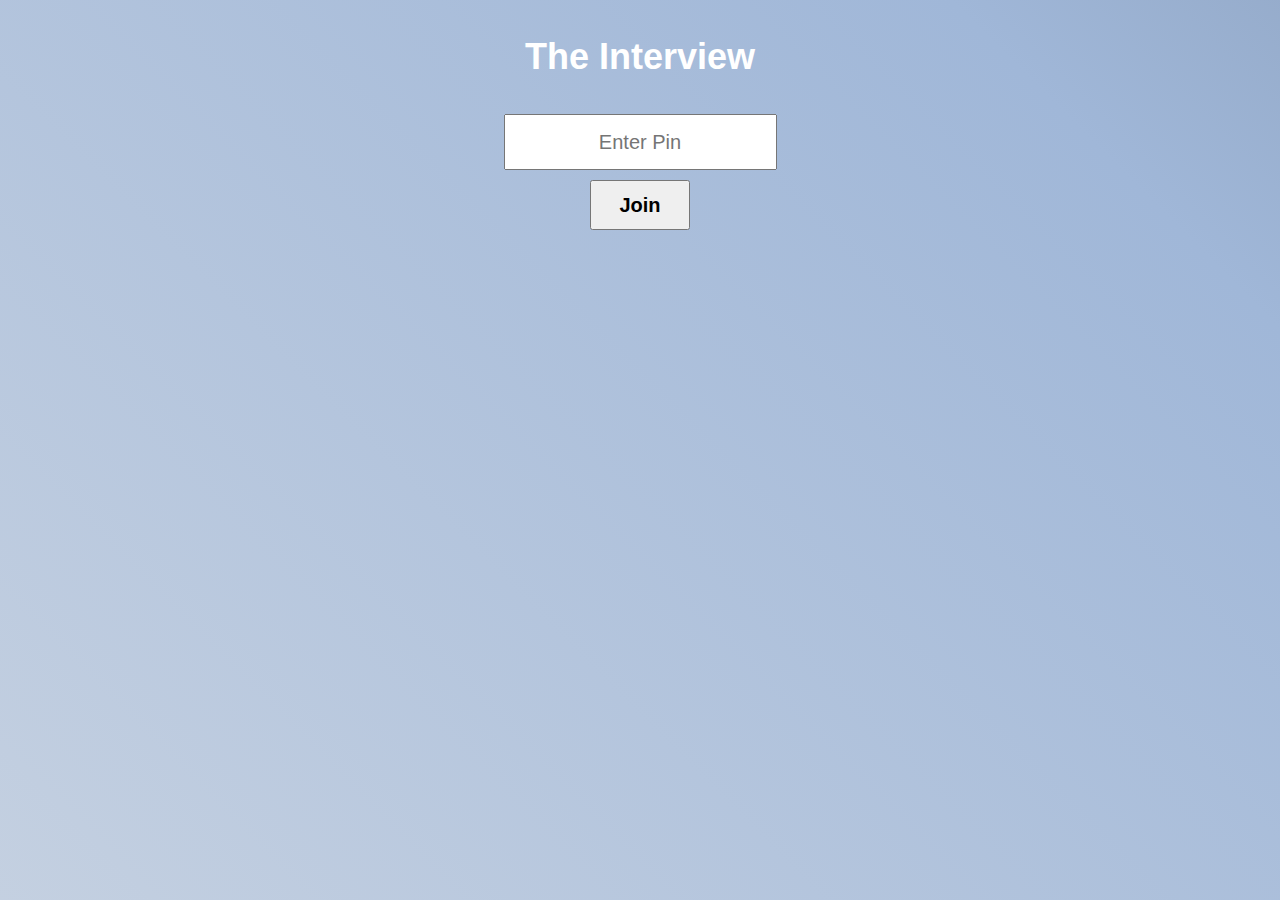
<file: Join-TheInterview.html>
<!DOCTYPE html>
<html>
<head>
	<title>Join-TheInterview</title>
	<link rel="stylesheet" type="text/css" href="Join.css">
</head>
<body>
	<p id=opstatement>The Interview</p>
	<form>
		<input  class=pin placeholder="Enter Pin" pattern="[0-9]*" inputmode="numeric" maxlength= "6"></input><br>
		<button type="submit" class="joinbtn" blocking="" data-functional-selector="join-button-game-pin"><a href="../Staff/Staff.html">Join</a></button>
	</form>
</body>
</html>
</file>
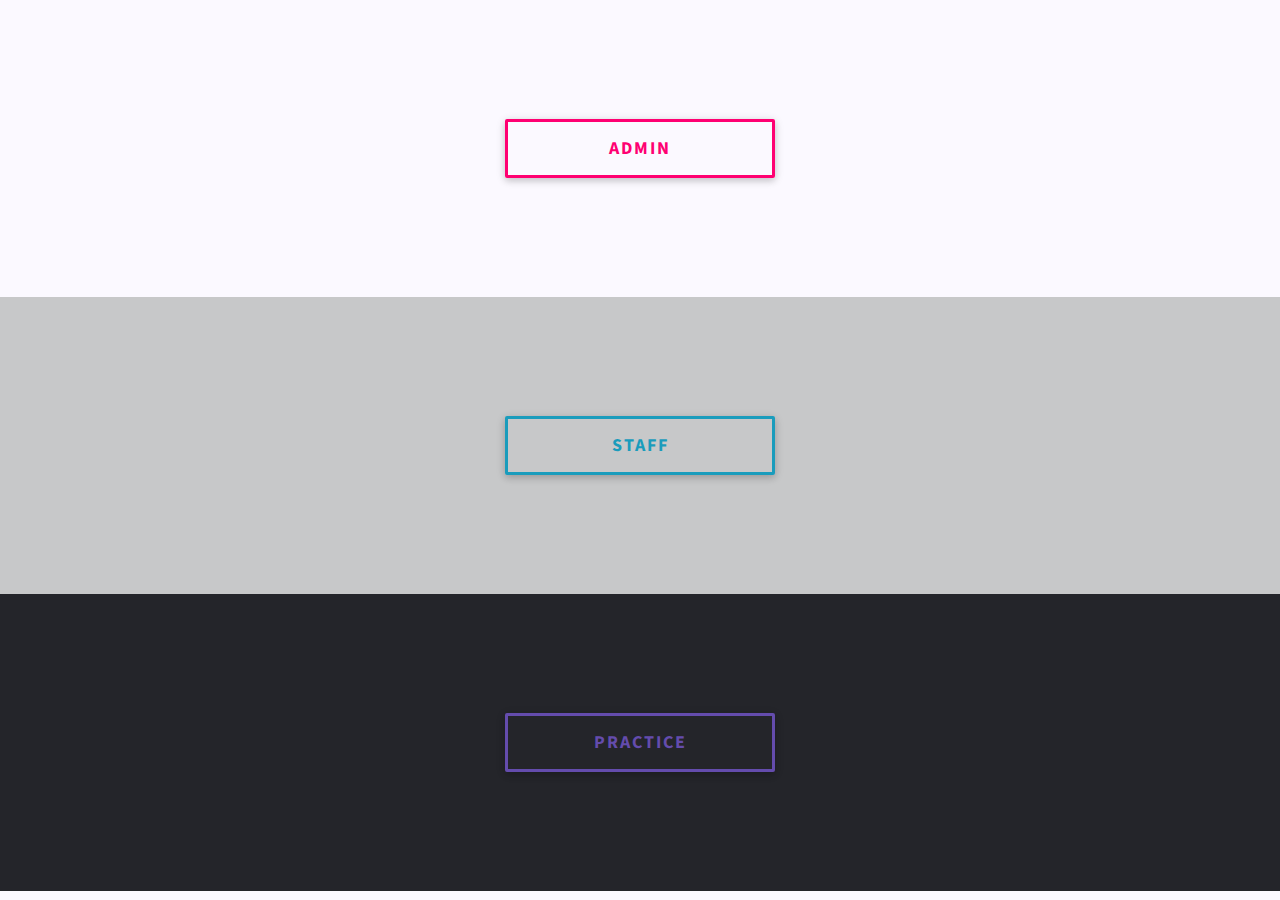
<file: TheInterview.html>
<!DOCTYPE html>
<html lang="en">
<head>
	<meta charset="UTF-8">
	<title>Document</title>
	<link rel="stylesheet" type="text/css" href="TheInterview.css">
</head>
<body>
	<div class="flex">
  <a href="Admin/FloorPlan/FloorPlan.html" class="bttn">Admin</a>
</div>
<div class="flex medium">
  <a href="Join/Join.html" class="bttn-medium">Staff</a>
</div>
<div class="flex dark">
  <a href="Practice/Practice.html" class="bttn-dark">Practice</a>
</div>
</body>
</html>
</file>
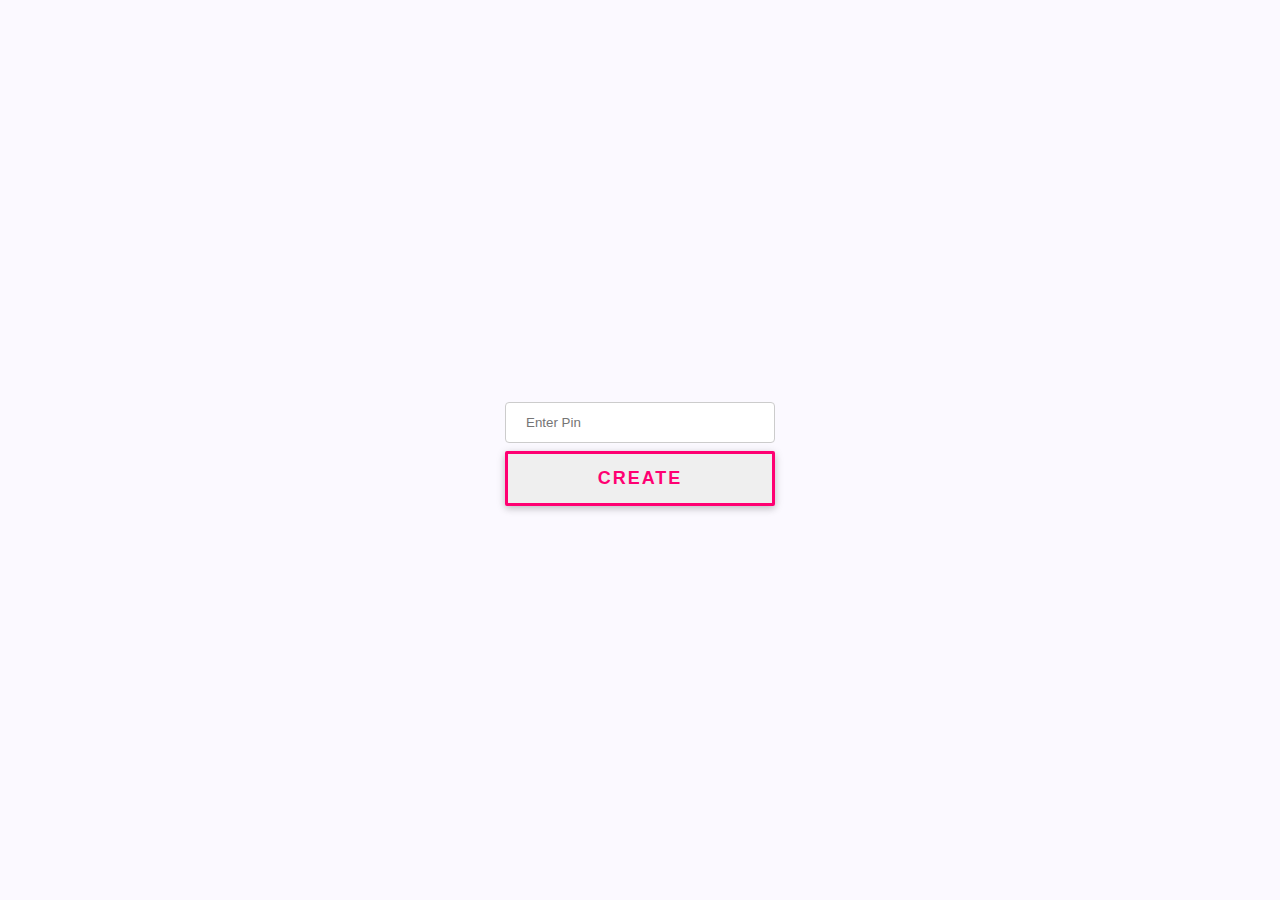
<file: Admin/Admin.html>
<!DOCTYPE html>
<html>
<head>
	<title>Admin-TheInterview</title>
	<link rel="stylesheet" type="text/css" href="admin.css">
</head>
<body>


<div class="flex">
  <form action="FloorPlan/FloorPlan.html">
	<input type="text" placeholder="Enter Pin" pattern="[0-9]*" inputmode="numeric" maxlength= "6"> <br>
	<button type="submit" class="bttn" value="Create">Create</button>
  </form>
</div>

</body>
</html>

<!--<div class="flex medium">
	<p id=opstatement>The Interview</p>
		<form>
		<input class=pin placeholder="Enter Pin" pattern="[0-9]*" inputmode="numeric" maxlength= "6"></input><br>
  		<button class="bttn-medium" type="submit" blocking="" data-functional-selector="join-button-game-pin"><a href="Join/Join.html">Join</a>
		</button>
	</form>	
</div> -->

<!--<input class=pin placeholder="Enter Pin" pattern="[0-9]*" inputmode="numeric" maxlength= "6"> <br> -->
</file>
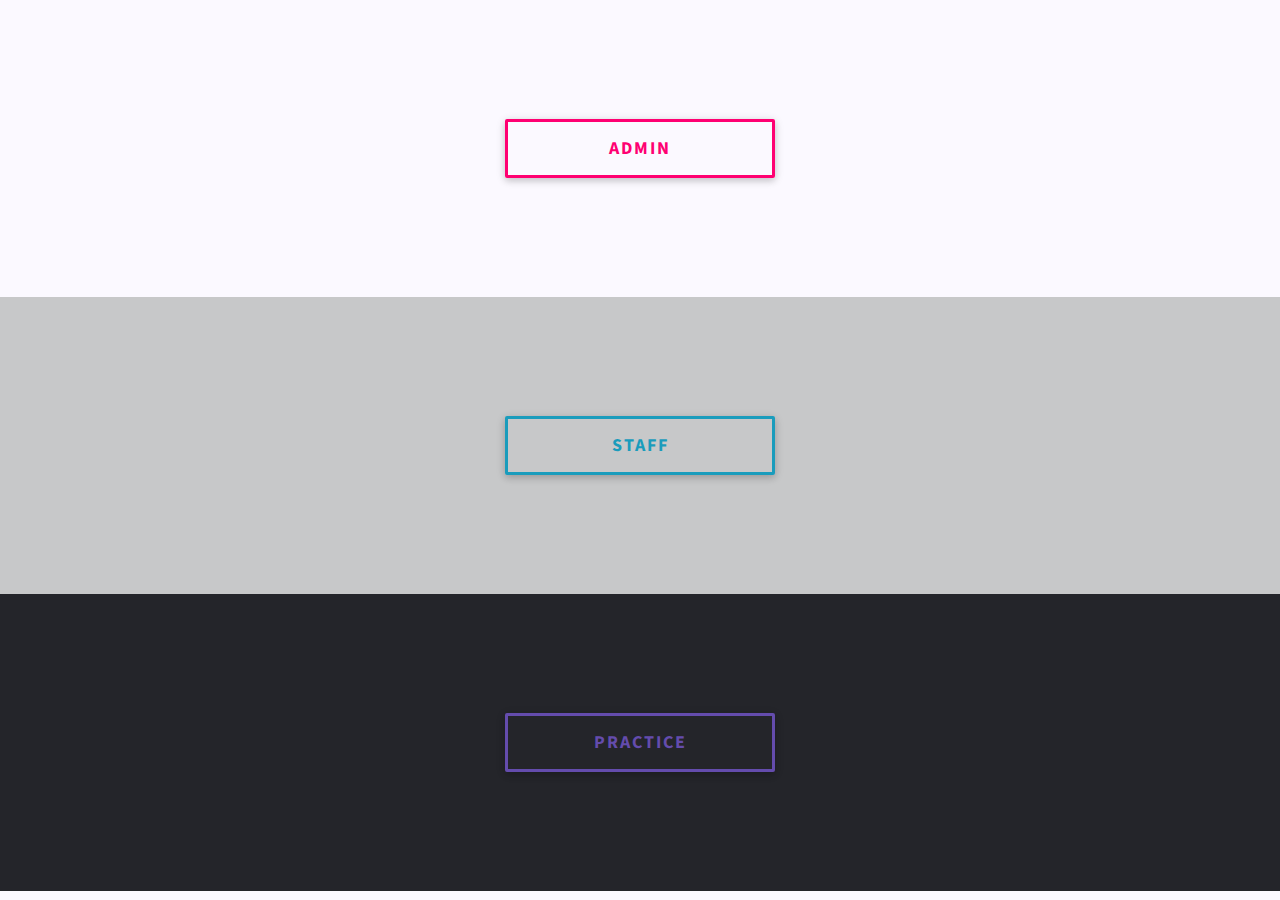
<file: Admin/TheInterview.html>
<!DOCTYPE html>
<html lang="en">
<head>
	<meta charset="UTF-8">
	<title>Document</title>
	<link rel="stylesheet" type="text/css" href="TheInterview.css">
</head>
<body>
	<div class="flex">
  <a href="Admin/Admin.html" class="bttn">Admin</a>
</div>
<div class="flex medium">
  <a href="Join/Join.html" class="bttn-medium">Staff</a>
</div>
<div class="flex dark">
  <a href="Practice/Practice.html" class="bttn-dark">Practice</a>
</div>
</body>
</html>
</file>
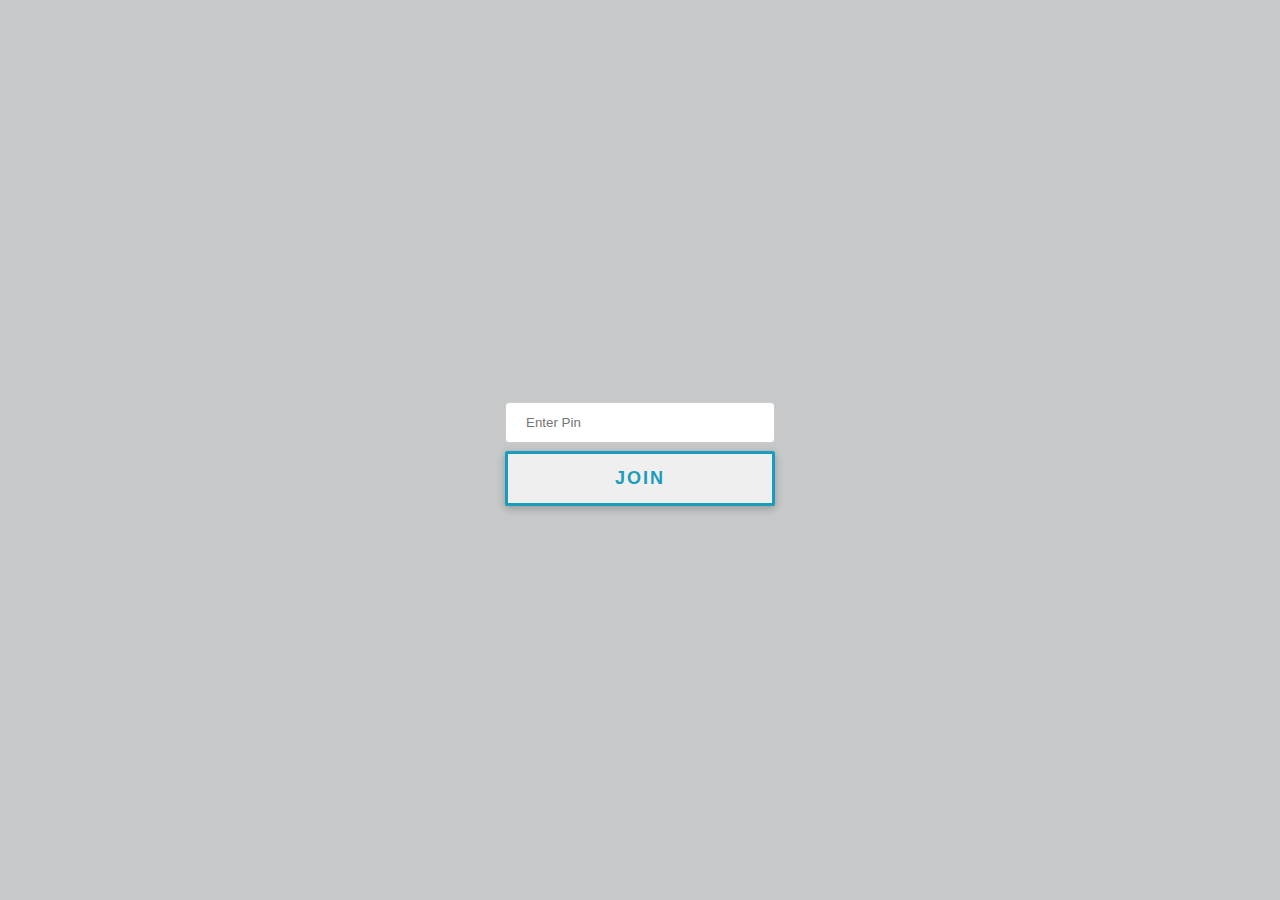
<file: Join/Join.html>
<!DOCTYPE html>
<html>
<head>
	<title>Join-TheInterview</title>
	<link rel="stylesheet" type="text/css" href="Join.css">
</head>
<body>


<div class="flex medium">
  <form action="../Staff/staff.html">
	<input type="text" placeholder="Enter Pin" pattern="[0-9]*" inputmode="numeric" maxlength= "6"> <br>
	<input type="submit" value="Join">
</form>
</div>

</body>
</html>

<!--<div class="flex medium">
	<p id=opstatement>The Interview</p>
		<form>
		<input class=pin placeholder="Enter Pin" pattern="[0-9]*" inputmode="numeric" maxlength= "6"></input><br>
  		<button class="bttn-medium" type="submit" blocking="" data-functional-selector="join-button-game-pin"><a href="Join/Join.html">Join</a>
		</button>
	</form>	
</div> -->

<!--<input class=pin placeholder="Enter Pin" pattern="[0-9]*" inputmode="numeric" maxlength= "6"> <br> -->
</file>
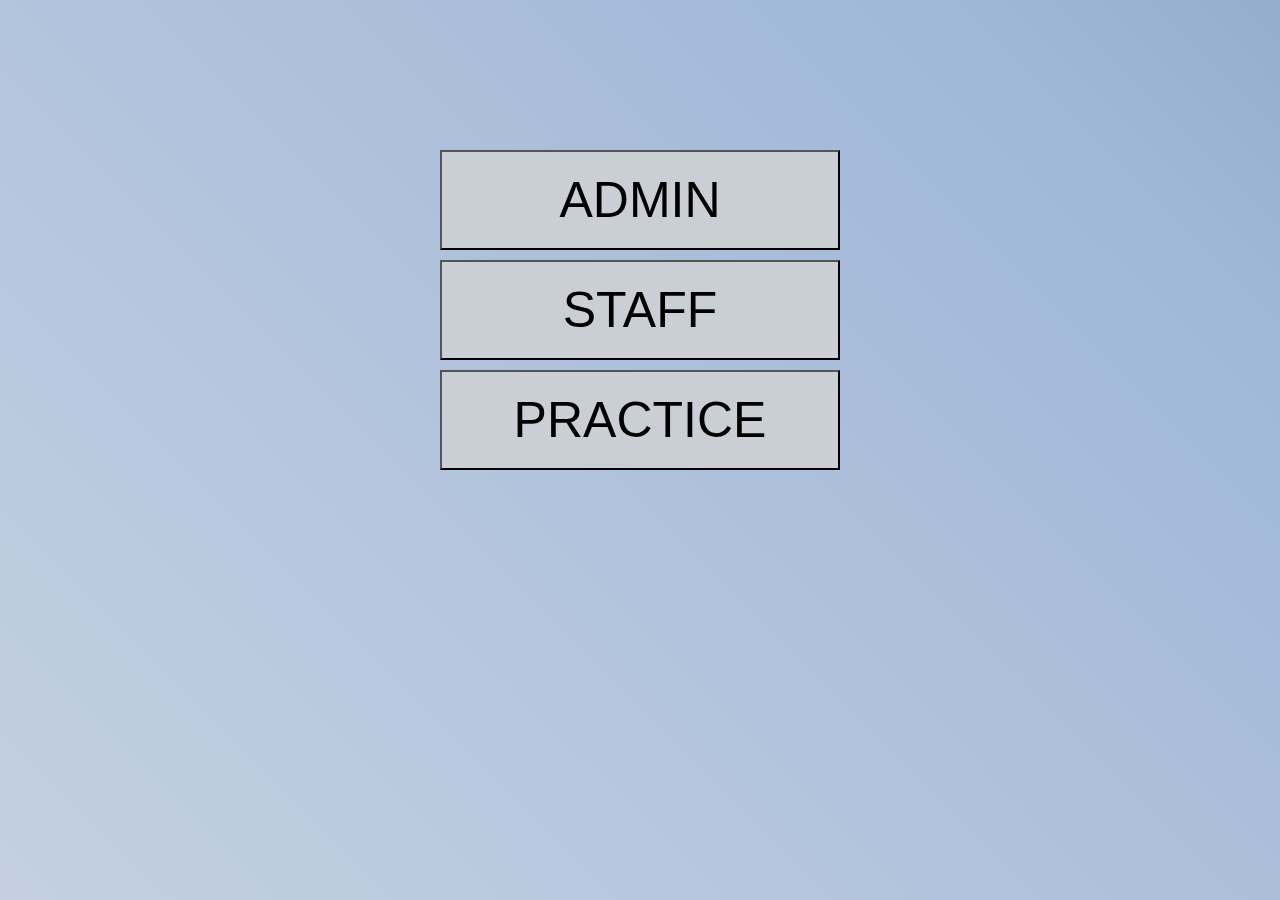
<file: Options/Options-TheInterview.html>
<!DOCTYPE html>
<html>
<head>
	<title>Options-TheInterview</title>
	<link rel="stylesheet" type="text/css" href="Options.css">
</head>
<body class="middle">
  <button type="button" class=btn><a href="../Admin/Admin.html">ADMIN</a></button>
  <button type="button" class=btn><a href="../Join_Page/Join-TheInterview.html">STAFF</a></button>
  <button type="button" class=btn><a href="../Practice/Practice.html">PRACTICE</a></button>
</body>
</html>
</file>
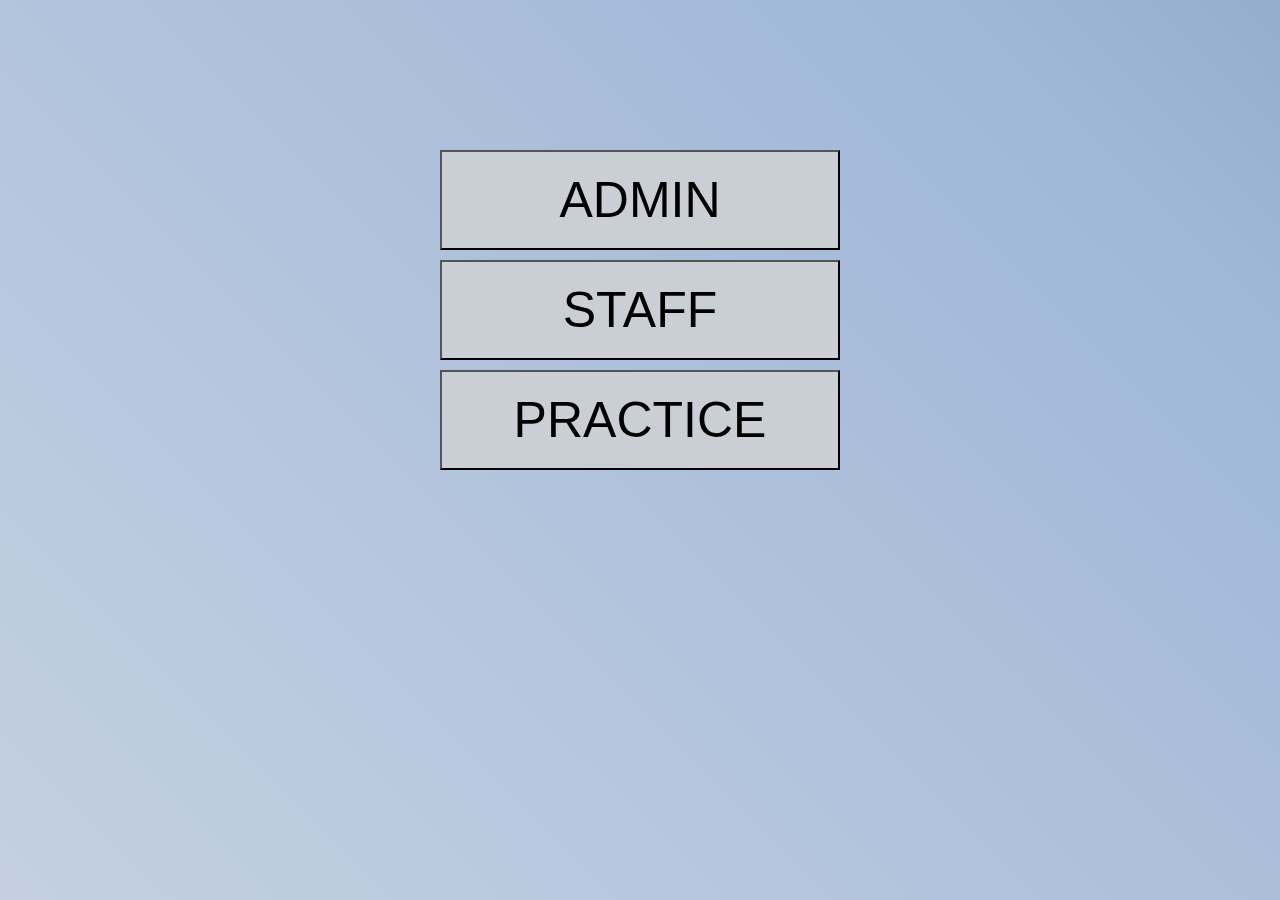
<file: Options/Options.html>
<!DOCTYPE html>
<html>
<head>
	<title>Options-TheInterview</title>
	<link rel="stylesheet" type="text/css" href="Options.css">
</head>
<body class="middle">
  <button type="button" class=btn><a href="../Join Page/Join-TheInterview.html">ADMIN</a></button>
  <button type="button" class=btn><a href="../Join_Page/Join-TheInterview.html">STAFF</a></button>
  <button type="button" class=btn><a href="../Practice/Practice.html">PRACTICE</a></button>
</body>
</html>
</file>
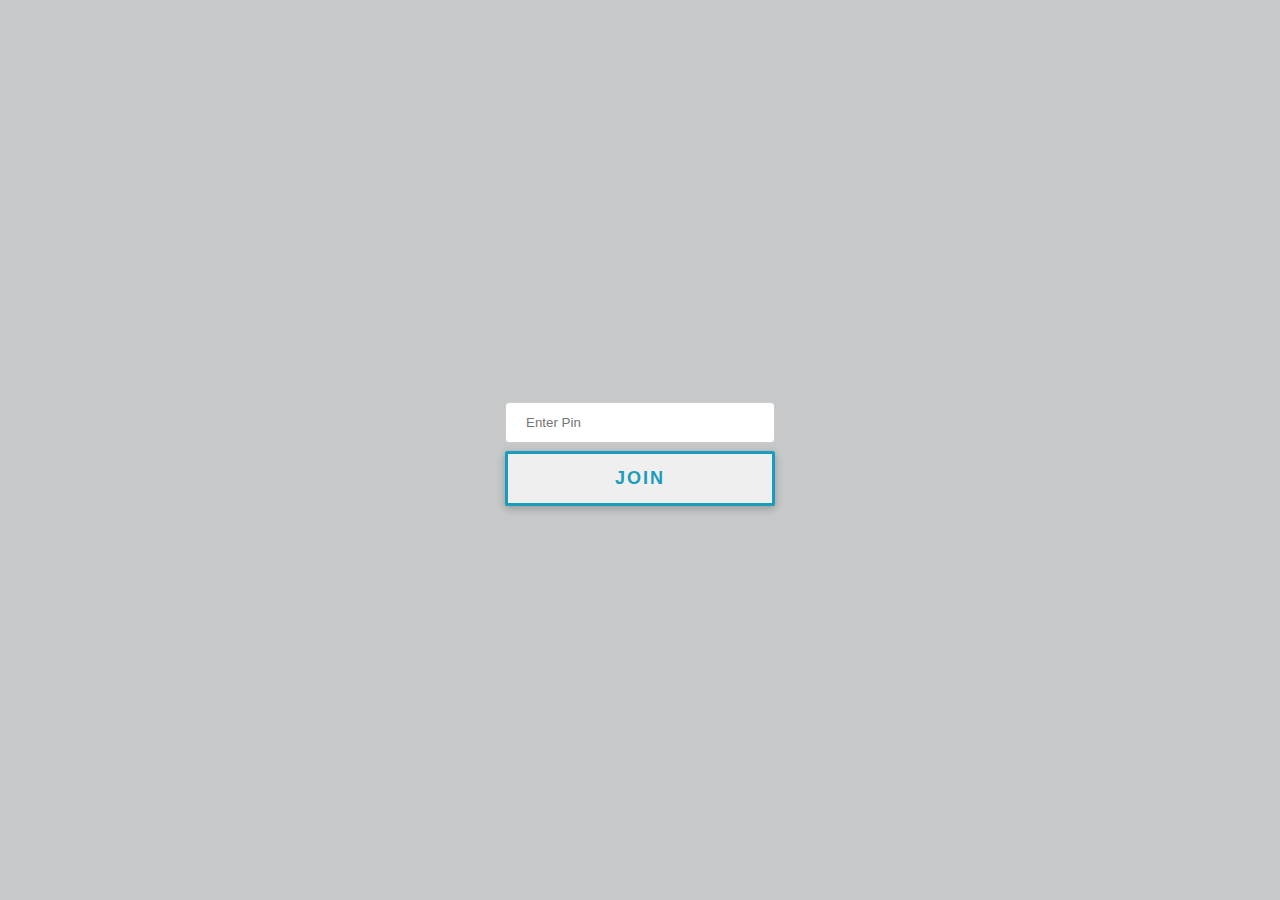
<file: Admin/Admin/Admin.html>
<!DOCTYPE html>
<html>
<head>
  <title>Admin-TheInterview</title>
  <link rel="stylesheet" type="text/css" href="admin.css">
</head>
<body>


<div class="flex medium">
  <form action="FloorPlan/FloorPlan.html">
  <input type="text" placeholder="Enter Pin" pattern="[0-9]*" inputmode="numeric" maxlength= "6"> <br>
  <input type="submit" value="Join">
</form>
</div>

</body>
</html>
</file>
<file: Join.css>
html {
	height: 100%;
	width: 100%;
	background: linear-gradient(45deg, #CACFD6, #D5DCE5, #A0B7D8, #506075, #182333);
	background-size: 500% 500%;
	-webkit-animation: Gradient 10s ease infinite;
	animation: Gradient 10s ease infinite;
}

@-webkit-keyframes Gradient {
	0% {background-position: 0% 50%}
	50% {background-position: 100% 50%}
	100% {background-position: 0% 50%}
}

@keyframes Gradient {
	0% {background-position: 0% 50%}
	50% {background-position: 100% 50%}
	100% {background-position: 0% 50%}
}

body {
	text-align: center;
}

.pin {
	text-align: center;
	font-family: helvetica;
	height: 50px;
	line-height: 50px;
	font-size: 20px;
	margin-bottom: 10px;
}

.joinbtn {
	min-width: 100px;
	height: 50px;
	cursor: pointer;
	font-size: 20px;
	font-weight: 700;
	margin: auto;
	vertical-align: middle;
}

#opstatement {
	font-family: helvetica;
	font-size: 36px;
	font-weight: 700;
	color: white;
	margin-left: auto;
	margin-right: auto;
}

a:link, a:visited
{
	text-decoration: none;
	color: black;
}
</file>
<file: TheInterview.css>
@import "https://fonts.googleapis.com/css?family=Source+Sans+Pro:700";
*, *::before, *::after {
  -webkit-box-sizing: border-box;
  -moz-box-sizing: border-box;
  box-sizing: border-box;
}
html, body {
  height: 100%;
  width: 100%;
}
body {
  padding: 0px;
  margin: 0;
  font-family: "Source Sans Pro", sans-serif;
  background: #fbf9ff;
  -webkit-font-smoothing: antialiased;
}
.dark {
  background: #24252a;
}
.medium {
  background: #c7c8c9;
}
.flex {
  min-height: 33vh;
  display: flex;
  align-items: center;
  justify-content: center;
}
a.bttn {
  color: #ff0072;
  text-decoration: none;
  -webkit-transition: 0.3s all ease;
  transition: 0.3s ease all;
}
a.bttn:hover {
  color: #fff;
}
a.bttn:focus {
  color: #fff;
}
a.bttn-dark {
  color: #644cad;
  text-decoration: none;
  -webkit-transition: 0.3s all ease;
  transition: 0.3s ease all;
}
a.bttn-dark:hover {
  color: #fff;
}
a.bttn-dark:focus {
  color: #fff;
}
a.bttn-medium {
  color: #1a9cbc;
  text-decoration: none;
  -webkit-transition: 0.3s all ease;
  transition: 0.3s ease all;
}
a.bttn-medium:hover {
  color: #fff;
}
a.bttn-medium:focus {
  color: #fff;
}
.bttn {
  font-size: 18px;
  letter-spacing: 2px;
  text-transform: uppercase;
  display: inline-block;
  text-align: center;
  width: 270px;
  font-weight: bold;
  padding: 14px 0px;
  border: 3px solid #ff0072;
  border-radius: 2px;
  position: relative;
  box-shadow: 0 2px 10px rgba(0, 0, 0, 0.16), 0 3px 6px rgba(0, 0, 0, 0.1);
}
.bttn:before {
  -webkit-transition: 0.5s all ease;
  transition: 0.5s all ease;
  position: absolute;
  top: 0;
  left: 50%;
  right: 50%;
  bottom: 0;
  opacity: 0;
  content: "";
  background-color: #ff0072;
  z-index: -2;
}
.bttn:hover:before {
  -webkit-transition: 0.5s all ease;
  transition: 0.5s all ease;
  left: 0;
  right: 0;
  opacity: 1;
}
.bttn:focus:before {
  transition: 0.5s all ease;
  left: 0;
  right: 0;
  opacity: 1;
}
.bttn-dark {
  font-size: 18px;
  letter-spacing: 2px;
  text-transform: uppercase;
  display: inline-block;
  text-align: center;
  width: 270px;
  font-weight: bold;
  padding: 14px 0px;
  border: 3px solid #644cad;
  border-radius: 2px;
  position: relative;
  box-shadow: 0 2px 10px rgba(0, 0, 0, 0.16), 0 3px 6px rgba(0, 0, 0, 0.1);
  z-index: 2;
}
.bttn-dark:before {
  -webkit-transition: 0.5s all ease;
  transition: 0.5s all ease;
  position: absolute;
  top: 0;
  left: 50%;
  right: 50%;
  bottom: 0;
  opacity: 0;
  content: "";
  background-color: #644cad;
  z-index: -1;
}
.bttn-dark:hover:before {
  -webkit-transition: 0.5s all ease;
  transition: 0.5s all ease;
  left: 0;
  right: 0;
  opacity: 1;
}
.bttn-dark:focus:before {
  -webkit-transition: 0.5s all ease;
  transition: 0.5s all ease;
  left: 0;
  right: 0;
  opacity: 1;
}
.bttn-medium {
  font-size: 18px;
  letter-spacing: 2px;
  text-transform: uppercase;
  display: inline-block;
  text-align: center;
  width: 270px;
  font-weight: bold;
  padding: 14px 0px;
  border: 3px solid #1a9cbc;
  border-radius: 2px;
  position: relative;
  box-shadow: 0 2px 10px rgba(0, 0, 0, 0.16), 0 3px 6px rgba(0, 0, 0, 0.1);
  z-index: 2;
}
.bttn-medium:before {
  -webkit-transition: 0.5s all ease;
  transition: 0.5s all ease;
  position: absolute;
  top: 0;
  left: 50%;
  right: 50%;
  bottom: 0;
  opacity: 0;
  content: "";
  background-color: #1a9cbc;
  z-index: -1;
}
.bttn-medium:hover:before {
  -webkit-transition: 0.5s all ease;
  transition: 0.5s all ease;
  left: 0;
  right: 0;
  opacity: 1;
}
.bttn-medium:focus:before {
  -webkit-transition: 0.5s all ease;
  transition: 0.5s all ease;
  left: 0;
  right: 0;
  opacity: 1;
}
</file>
<file: Admin/admin.css>
@import "https://fonts.googleapis.com/css?family=Source+Sans+Pro:700";
*, *::before, *::after {
  -webkit-box-sizing: border-box;
  -moz-box-sizing: border-box;
  box-sizing: border-box;
}
html, body {
  height: 100%;
  width: 100%;
}
body {
  padding: 0px;
  margin: 0;
  font-family: "Source Sans Pro", sans-serif;
  background: #fbf9ff;
  -webkit-font-smoothing: antialiased;
}
.flex {
  min-height: 100vh;
  display: flex;
  align-items: center;
  justify-content: center;
}
.bttn {
  color: #ff0072;
  text-decoration: none;
  -webkit-transition: 0.3s all ease;
  transition: 0.3s ease all;
}
.bttn:hover {
  color: #fff;
}
.bttn:focus {
  color: #fff;
}
.bttn {
  font-size: 18px;
  letter-spacing: 2px;
  text-transform: uppercase;
  display: inline-block;
  text-align: center;
  width: 270px;
  font-weight: bold;
  padding: 14px 0px;
  border: 3px solid #ff0072;
  border-radius: 2px;
  position: relative;
  box-shadow: 0 2px 10px rgba(0, 0, 0, 0.16), 0 3px 6px rgba(0, 0, 0, 0.1);
  z-index: 2;
}
.bttn:before {
  -webkit-transition: 0.5s all ease;
  transition: 0.5s all ease;
  position: absolute;
  top: 0;
  left: 50%;
  right: 50%;
  bottom: 0;
  opacity: 0;
  content: "";
  background-color: #ff0072;
  z-index: -1;
}
.bttn:hover:before {
  -webkit-transition: 0.5s all ease;
  transition: 0.5s all ease;
  left: 0;
  right: 0;
  opacity: 1;
}
#bttn:focus:before {
  -webkit-transition: 0.5s all ease;
  transition: 0.5s all ease;
  left: 0;
  right: 0;
  opacity: 1;
}

input[type=text]{
  width: 100%;
  padding: 12px 20px;
  margin: 8px 0;
  display: inline-block;
  border: 1px solid #ccc;
  border-radius: 4px;
  box-sizing: border-box;
}
</file>
<file: Admin/TheInterview.css>
@import "https://fonts.googleapis.com/css?family=Source+Sans+Pro:700";
*, *::before, *::after {
  -webkit-box-sizing: border-box;
  -moz-box-sizing: border-box;
  box-sizing: border-box;
}
html, body {
  height: 100%;
  width: 100%;
}
body {
  padding: 0px;
  margin: 0;
  font-family: "Source Sans Pro", sans-serif;
  background: #fbf9ff;
  -webkit-font-smoothing: antialiased;
}
.dark {
  background: #24252a;
}
.medium {
  background: #c7c8c9;
}
.flex {
  min-height: 33vh;
  display: flex;
  align-items: center;
  justify-content: center;
}
a.bttn {
  color: #ff0072;
  text-decoration: none;
  -webkit-transition: 0.3s all ease;
  transition: 0.3s ease all;
}
a.bttn:hover {
  color: #fff;
}
a.bttn:focus {
  color: #fff;
}
a.bttn-dark {
  color: #644cad;
  text-decoration: none;
  -webkit-transition: 0.3s all ease;
  transition: 0.3s ease all;
}
a.bttn-dark:hover {
  color: #fff;
}
a.bttn-dark:focus {
  color: #fff;
}
a.bttn-medium {
  color: #1a9cbc;
  text-decoration: none;
  -webkit-transition: 0.3s all ease;
  transition: 0.3s ease all;
}
a.bttn-medium:hover {
  color: #fff;
}
a.bttn-medium:focus {
  color: #fff;
}
.bttn {
  font-size: 18px;
  letter-spacing: 2px;
  text-transform: uppercase;
  display: inline-block;
  text-align: center;
  width: 270px;
  font-weight: bold;
  padding: 14px 0px;
  border: 3px solid #ff0072;
  border-radius: 2px;
  position: relative;
  box-shadow: 0 2px 10px rgba(0, 0, 0, 0.16), 0 3px 6px rgba(0, 0, 0, 0.1);
}
.bttn:before {
  -webkit-transition: 0.5s all ease;
  transition: 0.5s all ease;
  position: absolute;
  top: 0;
  left: 50%;
  right: 50%;
  bottom: 0;
  opacity: 0;
  content: "";
  background-color: #ff0072;
  z-index: -2;
}
.bttn:hover:before {
  -webkit-transition: 0.5s all ease;
  transition: 0.5s all ease;
  left: 0;
  right: 0;
  opacity: 1;
}
.bttn:focus:before {
  transition: 0.5s all ease;
  left: 0;
  right: 0;
  opacity: 1;
}
.bttn-dark {
  font-size: 18px;
  letter-spacing: 2px;
  text-transform: uppercase;
  display: inline-block;
  text-align: center;
  width: 270px;
  font-weight: bold;
  padding: 14px 0px;
  border: 3px solid #644cad;
  border-radius: 2px;
  position: relative;
  box-shadow: 0 2px 10px rgba(0, 0, 0, 0.16), 0 3px 6px rgba(0, 0, 0, 0.1);
  z-index: 2;
}
.bttn-dark:before {
  -webkit-transition: 0.5s all ease;
  transition: 0.5s all ease;
  position: absolute;
  top: 0;
  left: 50%;
  right: 50%;
  bottom: 0;
  opacity: 0;
  content: "";
  background-color: #644cad;
  z-index: -1;
}
.bttn-dark:hover:before {
  -webkit-transition: 0.5s all ease;
  transition: 0.5s all ease;
  left: 0;
  right: 0;
  opacity: 1;
}
.bttn-dark:focus:before {
  -webkit-transition: 0.5s all ease;
  transition: 0.5s all ease;
  left: 0;
  right: 0;
  opacity: 1;
}
.bttn-medium {
  font-size: 18px;
  letter-spacing: 2px;
  text-transform: uppercase;
  display: inline-block;
  text-align: center;
  width: 270px;
  font-weight: bold;
  padding: 14px 0px;
  border: 3px solid #1a9cbc;
  border-radius: 2px;
  position: relative;
  box-shadow: 0 2px 10px rgba(0, 0, 0, 0.16), 0 3px 6px rgba(0, 0, 0, 0.1);
  z-index: 2;
}
.bttn-medium:before {
  -webkit-transition: 0.5s all ease;
  transition: 0.5s all ease;
  position: absolute;
  top: 0;
  left: 50%;
  right: 50%;
  bottom: 0;
  opacity: 0;
  content: "";
  background-color: #1a9cbc;
  z-index: -1;
}
.bttn-medium:hover:before {
  -webkit-transition: 0.5s all ease;
  transition: 0.5s all ease;
  left: 0;
  right: 0;
  opacity: 1;
}
.bttn-medium:focus:before {
  -webkit-transition: 0.5s all ease;
  transition: 0.5s all ease;
  left: 0;
  right: 0;
  opacity: 1;
}
</file>
<file: Join/Join.css>
@import "https://fonts.googleapis.com/css?family=Source+Sans+Pro:700";
*, *::before, *::after {
  -webkit-box-sizing: border-box;
  -moz-box-sizing: border-box;
  box-sizing: border-box;
}
html, body {
  height: 100%;
  width: 100%;
}
body {
  padding: 0px;
  margin: 0;
  font-family: "Source Sans Pro", sans-serif;
  background: #fbf9ff;
  -webkit-font-smoothing: antialiased;
}
.medium {
  background: #c7c8c9;
}
.flex {
  min-height: 100vh;
  display: flex;
  align-items: center;
  justify-content: center;
}
input[type=submit] {
  color: #1a9cbc;
  text-decoration: none;
  -webkit-transition: 0.3s all ease;
  transition: 0.3s ease all;
}
input[type=submit]:hover {
  color: #fff;
}
input[type=submit]:focus {
  color: #fff;
}
input[type=submit] {
  font-size: 18px;
  letter-spacing: 2px;
  text-transform: uppercase;
  display: inline-block;
  text-align: center;
  width: 270px;
  font-weight: bold;
  padding: 14px 0px;
  border: 3px solid #1a9cbc;
  border-radius: 2px;
  position: relative;
  box-shadow: 0 2px 10px rgba(0, 0, 0, 0.16), 0 3px 6px rgba(0, 0, 0, 0.1);
  z-index: 2;
}
input[type=submit]:before {
  -webkit-transition: 0.5s all ease;
  transition: 0.5s all ease;
  position: absolute;
  top: 0;
  left: 50%;
  right: 50%;
  bottom: 0;
  opacity: 0;
  content: "";
  background-color: #1a9cbc;
  z-index: -1;
}
input[type=submit]:hover:before {
  -webkit-transition: 0.5s all ease;
  transition: 0.5s all ease;
  left: 0;
  right: 0;
  opacity: 1;
}
input[type=submit]:focus:before {
  -webkit-transition: 0.5s all ease;
  transition: 0.5s all ease;
  left: 0;
  right: 0;
  opacity: 1;
}

input[type=text]{
  width: 100%;
  padding: 12px 20px;
  margin: 8px 0;
  display: inline-block;
  border: 1px solid #ccc;
  border-radius: 4px;
  box-sizing: border-box;
}
</file>
<file: Options/Options.css>
html {
	height: 100%;
	width: 100%;
	background: linear-gradient(45deg, #CACFD6, #D5DCE5, #A0B7D8, #506075, #182333);
	background-size: 500% 500%;
	-webkit-animation: Gradient 10s ease infinite;
	animation: Gradient 10s ease infinite;
}

@-webkit-keyframes Gradient {
	0% {background-position: 0% 50%}
	50% {background-position: 100% 50%}
	100% {background-position: 0% 50%}
}

@keyframes Gradient {
	0% {background-position: 0% 50%}
	50% {background-position: 100% 50%}
	100% {background-position: 0% 50%}
}

body {
  align-items: center;

}

.middle {
  display: flex;
  flex-direction: column;
	margin-top: 150px;
}

.btn {
	width: 400px;
	height: 100px;
	cursor: pointer;
	font-size: 50px;
	font-weight: 500;
  font-family: helvetica;
	margin-bottom: 10px;
	vertical-align: middle;
	background-color: #CACFD6;
}

a:link, a:visited
{
	text-decoration: none;
	color: Black;
}
</file>
<file: Admin/Admin/admin.css>
@import "https://fonts.googleapis.com/css?family=Source+Sans+Pro:700";
*, *::before, *::after {
  -webkit-box-sizing: border-box;
  -moz-box-sizing: border-box;
  box-sizing: border-box;
}
html, body {
  height: 100%;
  width: 100%;
}
body {
  padding: 0px;
  margin: 0;
  font-family: "Source Sans Pro", sans-serif;
  background: #fbf9ff;
  -webkit-font-smoothing: antialiased;
}
.medium {
  background: #c7c8c9;
}
.flex {
  min-height: 100vh;
  display: flex;
  align-items: center;
  justify-content: center;
}
input[type=submit] {
  color: #1a9cbc;
  text-decoration: none;
  -webkit-transition: 0.3s all ease;
  transition: 0.3s ease all;
}
input[type=submit]:hover {
  color: #fff;
}
input[type=submit]:focus {
  color: #fff;
}
input[type=submit] {
  font-size: 18px;
  letter-spacing: 2px;
  text-transform: uppercase;
  display: inline-block;
  text-align: center;
  width: 270px;
  font-weight: bold;
  padding: 14px 0px;
  border: 3px solid #1a9cbc;
  border-radius: 2px;
  position: relative;
  box-shadow: 0 2px 10px rgba(0, 0, 0, 0.16), 0 3px 6px rgba(0, 0, 0, 0.1);
  z-index: 2;
}
input[type=submit]:before {
  -webkit-transition: 0.5s all ease;
  transition: 0.5s all ease;
  position: absolute;
  top: 0;
  left: 50%;
  right: 50%;
  bottom: 0;
  opacity: 0;
  content: "";
  background-color: #1a9cbc;
  z-index: -1;
}
input[type=submit]:hover:before {
  -webkit-transition: 0.5s all ease;
  transition: 0.5s all ease;
  left: 0;
  right: 0;
  opacity: 1;
}
input[type=submit]:focus:before {
  -webkit-transition: 0.5s all ease;
  transition: 0.5s all ease;
  left: 0;
  right: 0;
  opacity: 1;
}

input[type=text]{
  width: 100%;
  padding: 12px 20px;
  margin: 8px 0;
  display: inline-block;
  border: 1px solid #ccc;
  border-radius: 4px;
  box-sizing: border-box;
}
</file>
